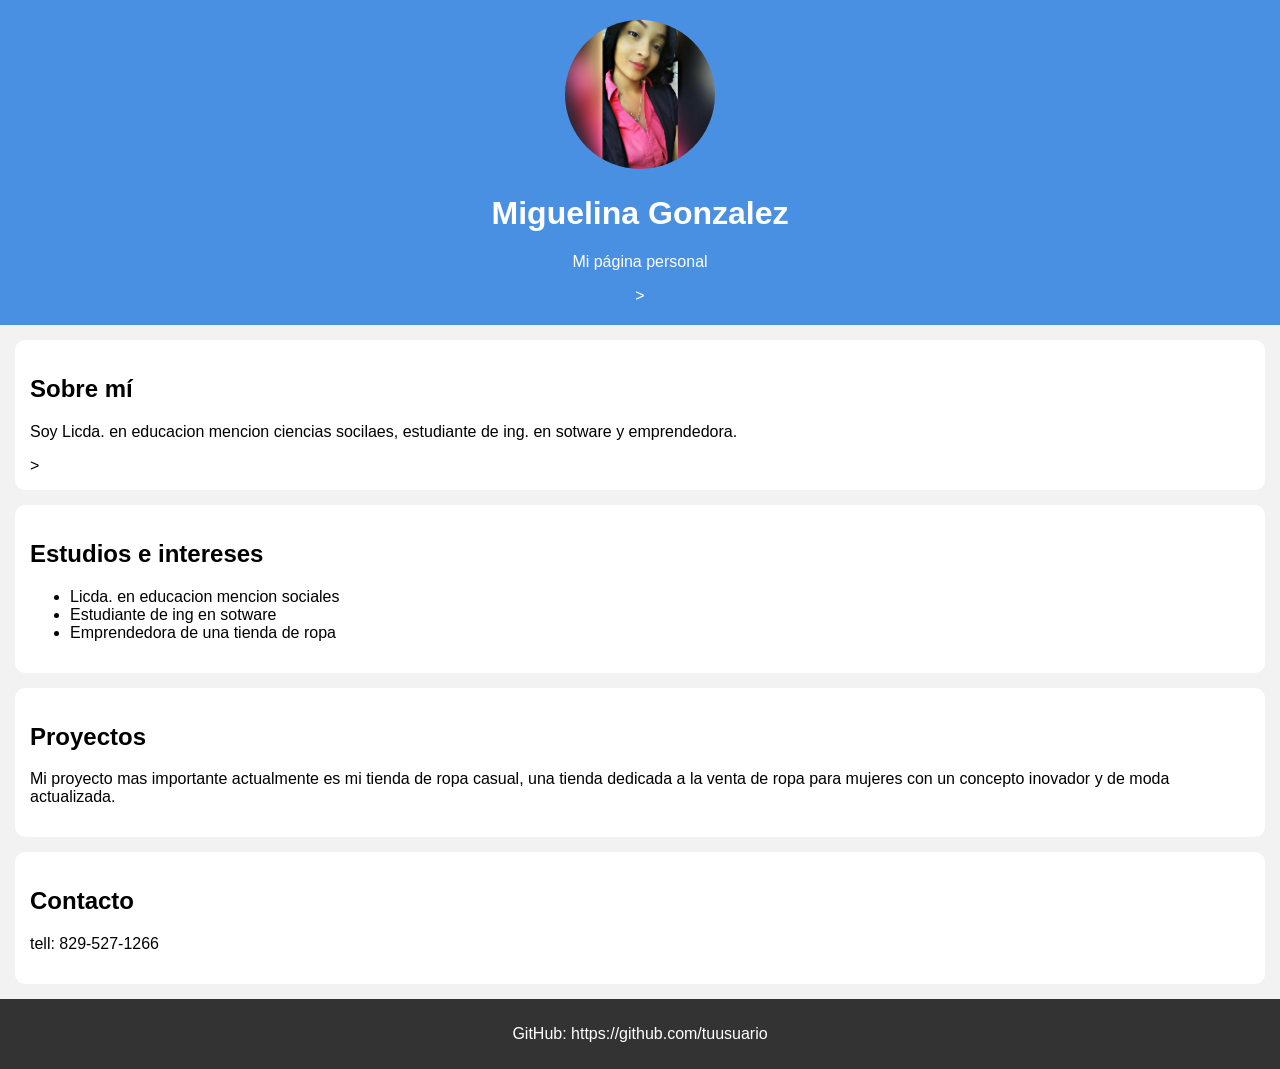
<file: index.html>
<!DOCTYPE html>
<html lang="es">
<head>
    <meta charset="UTF-8">
    <meta name="viewport" content="width=device-width, initial-scale=1.0">
    <title>Mi Página Personal</title>
    <link rel="stylesheet" href="style.css">
</head>

<body>

    <header>
        <img src="perfil.jpg" width="150" style="border-radius:50%;">
        <h1>Miguelina Gonzalez </h1>
        <p>Mi página personal</p>
        >
    </header>

    <section>
        <h2>Sobre mí</h2>
        <p>Soy Licda. en educacion mencion ciencias socilaes, estudiante de ing. en sotware y emprendedora. 
        </p>
        >
    </section>

    <section>
        <h2>Estudios e intereses</h2>
        <ul>
            <li>Licda. en educacion mencion sociales </li>
            <li>Estudiante de ing en sotware</li>
            <li>Emprendedora de una tienda de ropa </li>
        </ul>
    </section>

    <section>
        <h2>Proyectos</h2>
        <p>Mi proyecto mas importante actualmente es mi tienda de ropa casual, una tienda dedicada a la venta de ropa para mujeres con un concepto inovador y de moda actualizada.</p>
    </section>

    <section>
        <h2>Contacto</h2>
        <p>tell: 829-527-1266</p>
    </section>

    <footer>
        <p>GitHub: https://github.com/tuusuario</p>
    </footer>

</body>
</html>
</file>
<file: style.css>
body {
    font-family: Arial;
    margin: 0;
    background: #f2f2f2;
}

header {
    text-align: center;
    background: #4a90e2;
    color: white;
    padding: 20px;
}

section {
    background: white;
    margin: 15px;
    padding: 15px;
    border-radius: 10px;
}

footer {
    text-align: center;
    background: #333;
    color: white;
    padding: 10px;
}
</file>
